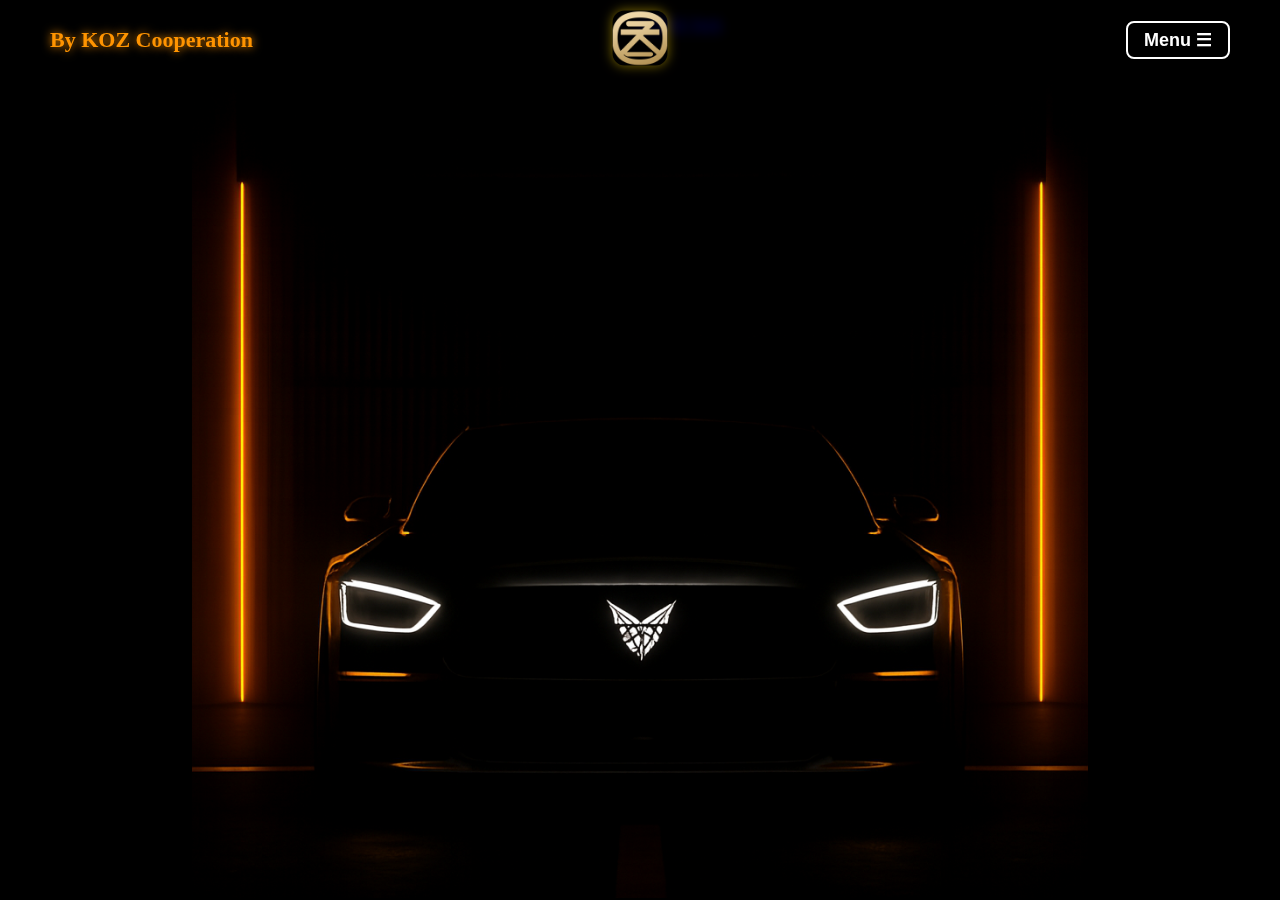
<file: KOZ.html>
<!doctype html>
<html lang="en" dir="ltr">
  <head>
    <meta charset="utf-8" />
    <meta name="viewport" content="width=device-width,initial-scale=1.0" />
    <meta name="description" content="KOZ CARS" />
    <meta name="keywords" content="cars,automotive,engines,koz" />
    <meta name="robots" content="index,follow" />
    <link rel="icon" type="image/png" href="assets/icon%209%20.1.png" />
    <link rel="stylesheet" href="css/KOZ-CSS.css" />

    <title>KOZ CARS</title>
  </head>
  <body>
  <header>
  <div class="left">
    <h1>By KOZ Cooperation</h1>
  </div>

  <div class="center">
    <img src="assets/icon%209%20.1.png" alt="CENTER LOGO" class="logo" />
  </div>

  <div class="right">
    <button class="menu-btn" id="menuBtn">Menu ☰</button>
  </div>

  <nav id="navlinks" class="nav-links">
    <a href="https://kozcooperation.netlify.app/pr.html">To KOZ Cooperation</a>
    <a href="#">Who are we</a>
    <a href="#">Contact us</a>
    <a href="#">Services</a>
  </nav>
</header>

    <div id="overlay"></div>

<footer class="footer">
  <p>Powered by<a href="https://kozcooperation.netlify.app/pr.html"> © KOZ Tech</a></p>

  <div class="footer-links"></div>
</footer>


    <script src="js/KOZ.js"></script>
  </body>
</html>
</file>
<file: css/KOZ-CSS.css>
body {
  background-color: black;
  font-family: Cambria, Cochin, Georgia, Times, sans-serif;
  text-align: center;
  background-image: url(end%20-2.png);
  background-size: 70%;
  background-position: center;
  background-attachment: fixed;
  background-repeat: no-repeat;
}

/* الهيدر */
header {
  background-color: rgba(0, 0, 0, 0.6);
  height: 80px;
  color: #ff9400;
  padding: 0 50px;
  display: flex;
  justify-content: space-between;
  align-items: center;
  position: fixed;
  width: 100%;
  left: 0;
  top: 0;
  z-index: 1500;
  backdrop-filter: blur(6px);
  box-sizing: border-box;
}

header h1 {
  font-size: 24px;
  margin: 0;
  font-weight: bold;
}
.left h1 {
  font-size: 22px;
  font-weight: bold;
  margin: 0;
  color: #ff9400;
  text-shadow: 0 0 10px #ff9400;
}

/* اللوقو */
.logo-container {
  position: absolute;
  left: 50%;
  top: 50%;
  transform: translate(-50%, -50%);
  z-index: 1600;
}

.logo {
  width: 40px;
  height: auto;
  border-radius: 12px;
  box-shadow: 0 0 10px rgba(255, 215, 0, 0.3);
  transition: transform 0.3s ease;
}
.center .logo {
  width: 55px;
  height: auto;
  border-radius: 12px;
  box-shadow: 0 0 12px rgba(255, 215, 0, 0.5);
  transition: transform 0.3s ease;
}
.center {
  position: absolute;
  left: 50%;
  top: 50%;
  transform: translate(-50%, -50%);
}
.center .logo:hover {
  transform: scale(1.05);
}

.logo:hover {
  transform: scale(1.05);
}

/* زر المينيو */
.menu-btn {
  background: none;
  border: 2px solid #fff;
  color: #fff;
  font-size: 18px;
  font-weight: bold;
  padding: 6px 16px;
  border-radius: 8px;
  cursor: pointer;
  transition: 0.3s;
  z-index: 2001;
  position: relative;
}

.menu-btn:hover {
  background-color: #ff9400;
  color: #000;
}

/* القائمة الجانبية */
.nav-links {
  position: fixed;
  top: 0;
  right: -260px;
  width: 260px;
  height: 100vh;
  background-color: rgba(0, 0, 0, 0.9);
  display: flex;
  flex-direction: column;
  align-items: center;
  justify-content: center;
  gap: 30px;
  transition: right 0.4s ease;
  z-index: 2000;
}

.nav-links.active {
  right: 0;
}

.nav-links a {
  text-decoration: none;
  color: #ff9400;
  font-size: 20px;
  font-weight: bold;
  transition: color 0.3s, transform 0.3s;
}

.nav-links a:hover {
  color: #fff;
  transform: scale(1.1);
}

/* الخلفية عند فتح المنيو */
#overlay {
  position: fixed;
  top: 0;
  left: 0;
  width: 100%;
  height: 100vh;
  background-color: rgba(0, 0, 0, 0.6);
  opacity: 0;
  pointer-events: none;
  transition: opacity 0.3s ease;
  z-index: 1000;
}

#overlay.active {
  opacity: 4;
  pointer-events: auto;
}
</file>
